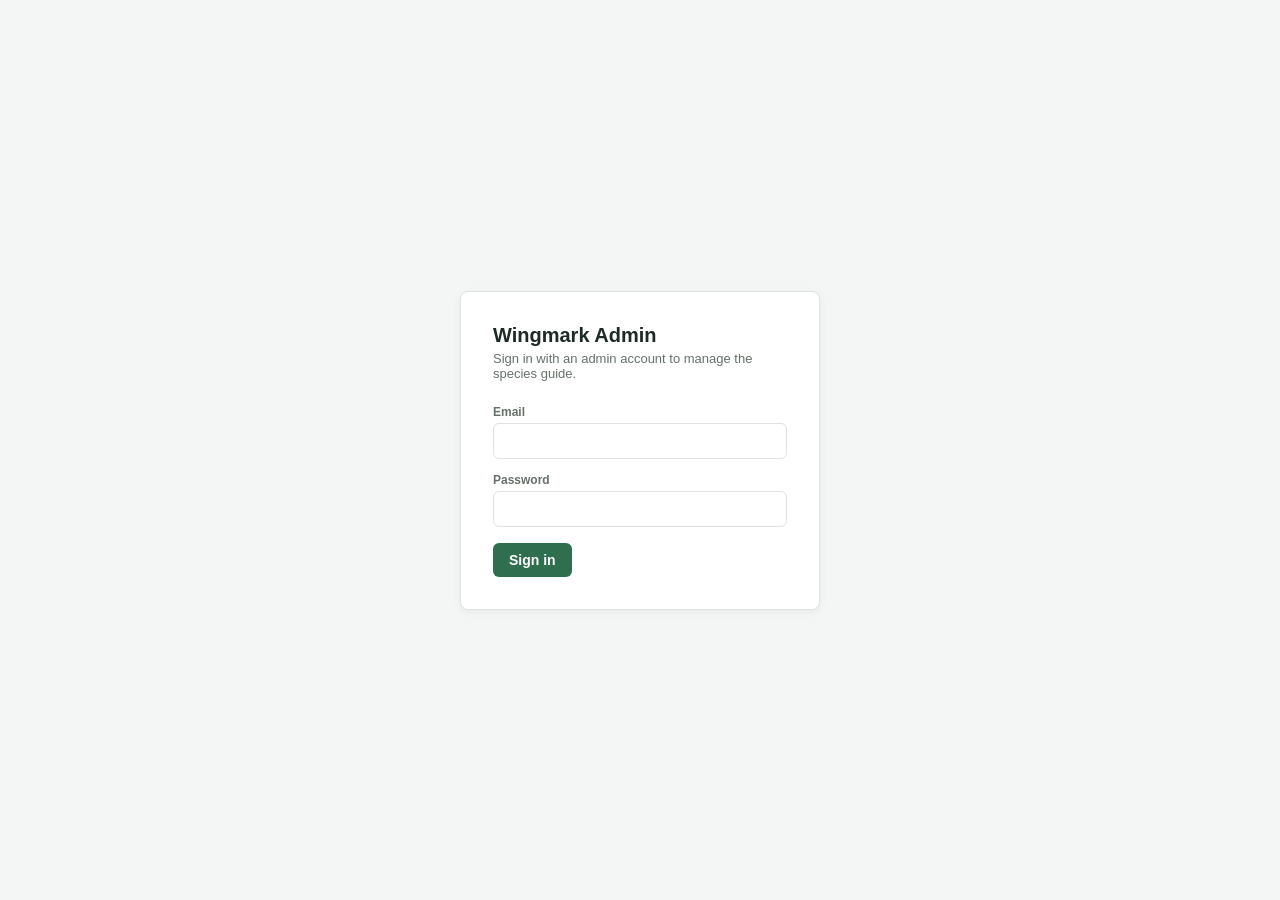
<file: src/main/resources/static/admin/index.html>
<!doctype html>
<html lang="en">
<head>
  <meta charset="utf-8" />
  <meta name="viewport" content="width=device-width, initial-scale=1" />
  <title>Wingmark Admin</title>
  <link rel="stylesheet" href="style.css" />
</head>
<body>
  <div class="topbar">
    <h1>Wingmark Admin</h1>
    <div class="who">
      <span id="who-email"></span>
      <button class="secondary" id="change-password-btn">Change password</button>
      <button class="secondary" id="logout-btn">Log out</button>
    </div>
  </div>

  <nav class="tabs">
    <button class="tab-btn active" data-section="overview">All</button>
    <button class="tab-btn" data-section="species">Species</button>
    <button class="tab-btn" data-section="users">Users</button>
    <button class="tab-btn" data-section="badges">Badges</button>
    <button class="tab-btn" data-section="icons">App icons</button>
    <button class="tab-btn" data-section="logs">Logs</button>
    <button class="tab-btn" data-section="metrics">Metrics</button>
    <button class="tab-btn" data-section="usage">Usage</button>
  </nav>

  <div class="container">
    <div id="global-msg"></div>

    <!-- ============ Change own password ============ -->
    <div class="panel hidden" id="password-panel">
      <div class="panel-header">
        <h2>Change my password</h2>
        <button class="secondary" id="cancel-password-btn">Close</button>
      </div>
      <div id="password-msg"></div>
      <form id="password-form">
        <div class="field">
          <label for="current-password">Current password</label>
          <input type="password" id="current-password" autocomplete="current-password" required />
        </div>
        <div class="grid-2">
          <div class="field">
            <label for="new-password">New password</label>
            <input type="password" id="new-password" autocomplete="new-password" minlength="8" required />
          </div>
          <div class="field">
            <label for="confirm-password">Confirm new password</label>
            <input type="password" id="confirm-password" autocomplete="new-password" minlength="8" required />
          </div>
        </div>
        <p class="muted">At least 8 characters with a letter and a number. Every other session (including the app) is signed out; this panel stays signed in.</p>
        <div class="actions">
          <button type="submit" class="primary" id="save-password-btn">Change password</button>
        </div>
      </form>
    </div>

    <!-- ============ Overview ============ -->
    <section id="section-overview" class="section">
      <div class="panel">
        <div class="panel-header"><h2>Overview</h2></div>
        <div class="stat-grid" id="stat-grid">
          <div class="stat-card" data-goto="species">
            <div class="stat-value" id="stat-species">–</div>
            <div class="stat-label">Species</div>
          </div>
          <div class="stat-card" data-goto="users">
            <div class="stat-value" id="stat-users">–</div>
            <div class="stat-label">Users</div>
          </div>
          <div class="stat-card" data-goto="badges">
            <div class="stat-value" id="stat-badges">–</div>
            <div class="stat-label">Badges</div>
          </div>
          <div class="stat-card" data-goto="logs">
            <div class="stat-value" id="stat-logs">–</div>
            <div class="stat-label">Logs</div>
          </div>
        </div>
      </div>
    </section>

    <!-- ============ Species ============ -->
    <section id="section-species" class="section hidden">
      <div class="panel" id="list-panel">
        <div class="panel-header">
          <h2>Species</h2>
          <button class="primary" id="new-species-btn">+ New species</button>
        </div>
        <div class="search-bar">
          <input type="text" id="search-input" placeholder="Filter by common name…" />
          <select id="species-sort" aria-label="Sort species">
            <option value="default">Sort: default order</option>
            <option value="scientific">Sort: scientific name (A-Z)</option>
            <option value="common">Sort: common name (A-Z)</option>
          </select>
        </div>
        <div id="species-list-msg"></div>
        <ul class="species-list" id="species-list"></ul>
      </div>

      <!-- Species form (create/edit) -->
      <div class="panel hidden" id="form-panel">
        <div class="panel-header">
          <h2 id="form-title">New species</h2>
          <button class="secondary" id="cancel-form-btn">Back to list</button>
        </div>
        <div id="form-msg"></div>
        <form id="species-form">
          <div class="grid-2">
            <div class="field">
              <label for="commonName-en">Common name (EN) *</label>
              <input type="text" id="commonName-en" required />
            </div>
            <div class="field">
              <label for="commonName-tr">Common name (TR)</label>
              <input type="text" id="commonName-tr" />
            </div>
          </div>
          <div class="field">
            <label for="scientificName">Scientific name *</label>
            <input type="text" id="scientificName" required />
          </div>
          <div class="grid-2">
            <div class="field">
              <label for="family">Family</label>
              <input type="text" id="family" />
            </div>
            <div class="field">
              <label for="order">Order</label>
              <input type="text" id="order" />
            </div>
          </div>
          <div class="grid-2">
            <div class="field">
              <label for="description-en">Description (EN)</label>
              <textarea id="description-en"></textarea>
            </div>
            <div class="field">
              <label for="description-tr">Description (TR)</label>
              <textarea id="description-tr"></textarea>
            </div>
          </div>
          <div class="grid-2">
            <div class="field">
              <label for="lifespan-en">Lifespan (EN)</label>
              <input type="text" id="lifespan-en" />
            </div>
            <div class="field">
              <label for="lifespan-tr">Lifespan (TR)</label>
              <input type="text" id="lifespan-tr" />
            </div>
          </div>
          <div class="grid-2">
            <div class="field">
              <label for="diet-en">Diet (EN)</label>
              <input type="text" id="diet-en" />
            </div>
            <div class="field">
              <label for="diet-tr">Diet (TR)</label>
              <input type="text" id="diet-tr" />
            </div>
          </div>
          <div class="grid-2">
            <div class="field">
              <label for="habitat-en">Habitat (EN)</label>
              <input type="text" id="habitat-en" />
            </div>
            <div class="field">
              <label for="habitat-tr">Habitat (TR)</label>
              <input type="text" id="habitat-tr" />
            </div>
          </div>
          <div class="grid-2">
            <div class="field">
              <label for="sizeDescription-en">Size (EN)</label>
              <input type="text" id="sizeDescription-en" />
            </div>
            <div class="field">
              <label for="sizeDescription-tr">Size (TR)</label>
              <input type="text" id="sizeDescription-tr" />
            </div>
          </div>
          <div class="grid-2">
            <div class="field">
              <label for="conservationStatus-en">Conservation status (EN)</label>
              <input type="text" id="conservationStatus-en" />
            </div>
            <div class="field">
              <label for="conservationStatus-tr">Conservation status (TR)</label>
              <input type="text" id="conservationStatus-tr" />
            </div>
          </div>
          <div class="grid-2">
            <div class="field">
              <label for="nativeRange-en">Native range (EN)</label>
              <input type="text" id="nativeRange-en" />
            </div>
            <div class="field">
              <label for="nativeRange-tr">Native range (TR)</label>
              <input type="text" id="nativeRange-tr" />
            </div>
          </div>
          <div class="actions">
            <button type="submit" class="primary" id="save-species-btn">Save species</button>
            <button type="button" class="danger hidden" id="delete-species-btn">Delete species</button>
          </div>
        </form>
      </div>

      <!-- Images (only once a species is saved/selected) -->
      <div class="panel hidden" id="images-panel">
        <div class="panel-header">
          <h2>Reference images</h2>
        </div>

        <div id="images-msg"></div>
        <div class="image-grid" id="image-grid"></div>

        <h3 class="subheading">Upload a photo</h3>
        <p class="muted">Upload a file, then tag it with a life stage/gender and attach it to this species.</p>
        <div class="grid-2">
          <div class="field">
            <label for="upload-lifeStage">Life stage</label>
            <select id="upload-lifeStage">
              <option value="ADULT">Adult</option>
              <option value="BABY">Baby</option>
            </select>
          </div>
          <div class="field">
            <label for="upload-gender">Gender</label>
            <select id="upload-gender">
              <option value="NOT_APPLICABLE">Not applicable</option>
              <option value="MALE">Male</option>
              <option value="FEMALE">Female</option>
            </select>
          </div>
        </div>
        <div class="grid-2">
          <div class="field">
            <label for="upload-source">Where is the photo from?</label>
            <select id="upload-source">
              <option value="own">My own photo (no credit needed)</option>
              <option value="commons">Wikimedia Commons</option>
            </select>
          </div>
          <div class="field hidden" id="upload-commons-wrap">
            <label for="upload-commons-url">Commons file page link</label>
            <input type="url" id="upload-commons-url" placeholder="https://commons.wikimedia.org/wiki/File:…" />
          </div>
        </div>
        <p class="muted hidden" id="upload-commons-note">The license, author and source are read from Commons automatically. Only public domain, CC0, CC BY and CC BY-SA are accepted.</p>
        <div class="field">
          <label for="upload-caption">Caption</label>
          <input type="text" id="upload-caption" placeholder="Optional caption" />
        </div>
        <div class="upload-row">
          <input type="file" id="upload-file" accept="image/*" />
          <button class="primary" id="upload-btn">Upload &amp; attach</button>
        </div>
        <p class="muted upload-row-label">Or attach an image by URL instead:</p>
        <div class="upload-row">
          <input type="url" id="image-url-input" placeholder="https://…" />
          <button class="secondary" id="attach-url-btn">Attach URL</button>
        </div>

      </div>
    </section>

    <!-- ============ Users ============ -->
    <section id="section-users" class="section hidden">
      <div class="panel" id="users-list-panel">
        <div class="panel-header">
          <h2>Users</h2>
        </div>
        <div class="search-bar">
          <input type="text" id="users-search-input" placeholder="Filter by email or username…" />
        </div>
        <div id="users-list-msg"></div>
        <div class="table-wrap">
          <table class="data-table" id="users-table">
            <thead>
              <tr>
                <th>Email</th>
                <th>Username</th>
                <th>Name</th>
                <th>Role</th>
                <th>Verified</th>
                <th></th>
              </tr>
            </thead>
            <tbody id="users-tbody"></tbody>
          </table>
        </div>
      </div>

      <!-- User detail: this user's bird logs and badge progress -->
      <div class="panel hidden" id="user-detail-panel">
        <div class="panel-header">
          <h2 id="user-detail-title">User details</h2>
          <button class="secondary" id="cancel-user-detail-btn">Back to list</button>
        </div>
        <div id="user-detail-msg"></div>

        <h3 class="subheading">Profile picture</h3>
        <div id="user-detail-profile-picture" class="muted">—</div>

        <h3 class="subheading">Favorite species</h3>
        <p id="user-detail-favorite-species" class="muted">—</p>

        <h3 class="subheading">Badges</h3>
        <ul class="species-list" id="user-detail-badges"></ul>

        <h3 class="subheading">Bird logs</h3>
        <div class="table-wrap">
          <table class="data-table" id="user-detail-logs-table">
            <thead>
              <tr>
                <th>Species</th>
                <th>Life stage</th>
                <th>Gender</th>
                <th>Pet</th>
                <th>Observed</th>
                <th>Logged</th>
                <th>Note</th>
              </tr>
            </thead>
            <tbody id="user-detail-logs-tbody"></tbody>
          </table>
        </div>
      </div>

      <div class="panel hidden" id="user-form-panel">
        <div class="panel-header">
          <h2>Edit user</h2>
          <button class="secondary" id="cancel-user-form-btn">Back to list</button>
        </div>
        <div id="user-form-msg"></div>
        <form id="user-form">
          <div class="field">
            <label>Email</label>
            <input type="text" id="user-email" disabled />
          </div>
          <div class="grid-2">
            <div class="field">
              <label for="user-firstName">First name</label>
              <input type="text" id="user-firstName" />
            </div>
            <div class="field">
              <label for="user-lastName">Last name</label>
              <input type="text" id="user-lastName" />
            </div>
          </div>
          <div class="grid-2">
            <div class="field">
              <label for="user-role">Role</label>
              <select id="user-role">
                <option value="USER">User</option>
                <option value="ADMIN">Admin</option>
              </select>
            </div>
            <div class="field">
              <label for="user-emailVerified">Email verified</label>
              <select id="user-emailVerified">
                <option value="true">Yes</option>
                <option value="false">No</option>
              </select>
            </div>
          </div>
          <p class="muted" id="user-access-hint">Role and verification changes apply on the user's very next request. Setting "Email verified" to No locks them out until they verify again.</p>
          <div class="field">
            <label for="user-favoriteSpeciesId">Favorite species</label>
            <select id="user-favoriteSpeciesId">
              <option value="">None</option>
            </select>
          </div>
          <div class="field">
            <label for="user-profilePicture">Profile picture</label>
            <select id="user-profilePicture">
              <option value="">None</option>
            </select>
            <p class="muted">Preset avatars ship with the app; a custom photo is one the user uploaded. Pick "None" to remove an inappropriate photo.</p>
          </div>
          <div class="actions">
            <button type="submit" class="primary" id="save-user-btn">Save user</button>
            <button type="button" class="secondary" id="send-reset-code-btn">Send password reset code</button>
            <button type="button" class="danger" id="delete-user-btn">Delete user</button>
          </div>
        </form>
      </div>
    </section>

    <!-- ============ Badges ============ -->
    <section id="section-badges" class="section hidden">
      <div class="panel" id="badges-list-panel">
        <div class="panel-header">
          <h2>Badges</h2>
          <button class="primary" id="new-badge-btn">+ New badge</button>
        </div>
        <div id="badges-list-msg"></div>
        <ul class="species-list" id="badges-list"></ul>
      </div>

      <div class="panel hidden" id="badge-form-panel">
        <div class="panel-header">
          <h2 id="badge-form-title">New badge</h2>
          <button class="secondary" id="cancel-badge-form-btn">Back to list</button>
        </div>
        <div id="badge-form-msg"></div>
        <form id="badge-form">
          <div class="grid-2">
            <div class="field">
              <label for="badge-name-en">Name (EN) *</label>
              <input type="text" id="badge-name-en" required />
            </div>
            <div class="field">
              <label for="badge-name-tr">Name (TR)</label>
              <input type="text" id="badge-name-tr" />
            </div>
          </div>
          <div class="grid-2">
            <div class="field">
              <label for="badge-description-en">Description (EN)</label>
              <textarea id="badge-description-en"></textarea>
            </div>
            <div class="field">
              <label for="badge-description-tr">Description (TR)</label>
              <textarea id="badge-description-tr"></textarea>
            </div>
          </div>
          <div class="grid-2">
            <div class="field">
              <label for="badge-icon">Icon (URL or identifier)</label>
              <input type="text" id="badge-icon" />
            </div>
            <div class="field">
              <label for="badge-tier">Tier</label>
              <select id="badge-tier">
                <option value="">None</option>
                <option value="BRONZE">Bronze</option>
                <option value="SILVER">Silver</option>
                <option value="GOLD">Gold</option>
                <option value="DIAMOND">Diamond</option>
              </select>
            </div>
          </div>
          <div class="field secret-toggle">
            <label class="switch" for="badge-secret">
              <input type="checkbox" id="badge-secret" class="switch-input" />
              <span class="switch-track"><span class="switch-thumb"></span></span>
              <span class="switch-text" id="badge-secret-text">Not secret</span>
            </label>
            <p class="muted">Secret: users who have not earned the badge see no details (only its tier), and it is left out of the public catalog.</p>
          </div>
          <div class="field">
            <label for="badge-displayOrder">Display order (optional; lowest first in the app, empty = last)</label>
            <input type="text" id="badge-displayOrder" inputmode="numeric" placeholder="e.g. 1" />
          </div>
          <div class="grid-2">
            <div class="field">
              <label for="badge-criteriaType">Criteria type *</label>
              <select id="badge-criteriaType" required>
                <option value="TOTAL_LOGS">Total logs</option>
                <option value="UNIQUE_SPECIES">Unique species</option>
                <option value="BABY_LOGS">Baby logs</option>
                <option value="UNKNOWN_SPECIES_LOGS">Unknown species logs</option>
                <option value="PET_LOGS">Pet logs</option>
                <option value="SPECIES_IN_RADIUS">Species in radius</option>
                <option value="SIGHTINGS_IN_RADIUS">Sightings in radius</option>
                <option value="SPECIES_LOGS">Specific species logs</option>
                <option value="SAME_GENUS_SPECIES">Same genus species</option>
                <option value="FAVORITE_SPECIES_LOGS">Favorite species logs (only shown to users with a favorite species)</option>
                <option value="EARLY_BIRD_LOGS">Sighting between two times of day (e.g. early bird 04:00-06:00, night owl 22:00-02:00)</option>
                <option value="FAMILY_PORTRAIT">Family portrait (chosen parts of one species, e.g. male + female + juvenile)</option>
                <option value="SAME_GENUS_ANY">Same genus, any genus (species of one genus; subspecies count as their species)</option>
                <option value="RARE_SPECIES_LOGS">Rare species logs (logs of Endangered or Critically Endangered species; the target is how many)</option>
                <option value="ALL_OTHER_BADGES">Unlock all badges (earned when every other badge is earned; this badge is not counted; enter 1 as target)</option>
              </select>
            </div>
            <div class="field">
              <label for="badge-criteriaValue">Criteria value (target) *</label>
              <input type="text" id="badge-criteriaValue" required inputmode="numeric" placeholder="e.g. 10" />
            </div>
          </div>
          <div class="field" id="radius-field-wrap">
            <label for="badge-radiusMeters">Radius (meters) — only for "Species in radius" / "Sightings in radius"</label>
            <input type="text" id="badge-radiusMeters" inputmode="numeric" placeholder="e.g. 5000" />
          </div>
          <div class="field" id="species-field-wrap">
            <label for="badge-speciesId">Species — only for "Specific species logs"</label>
            <select id="badge-speciesId">
              <option value="">Select a species…</option>
            </select>
          </div>
          <div class="field" id="genus-field-wrap">
            <label for="badge-genus">Genus (optional, e.g. Passer) — only for "Same genus species"</label>
            <input type="text" id="badge-genus" placeholder="e.g. Passer" />
          </div>
          <div class="field hidden" id="family-parts-field-wrap">
            <label>Parts of one species needed (each from a different log) — only for "Family portrait"</label>
            <div class="checkbox-row">
              <label><input type="checkbox" id="badge-part-male" /> Male</label>
              <label><input type="checkbox" id="badge-part-female" /> Female</label>
              <label><input type="checkbox" id="badge-part-baby" /> Juvenile</label>
            </div>
            <p class="muted">The target above counts how many of the chosen parts are needed (at most the number chosen).</p>
          </div>
          <div class="grid-2 hidden" id="time-window-field-wrap">
            <div class="field">
              <label for="badge-timeFrom">From (local time of day) — only for "Sighting between two times of day"</label>
              <input type="time" id="badge-timeFrom" />
            </div>
            <div class="field">
              <label for="badge-timeTo">Until (local time of day, not included; earlier than From means past midnight)</label>
              <input type="time" id="badge-timeTo" />
            </div>
          </div>
          <div class="actions">
            <button type="submit" class="primary" id="save-badge-btn">Save badge</button>
            <button type="button" class="danger hidden" id="delete-badge-btn">Delete badge</button>
          </div>
        </form>
      </div>
    </section>

    <!-- ============ App icons ============ -->
    <section id="section-icons" class="section hidden">
      <div class="panel">
        <div class="panel-header">
          <h2>App icons</h2>
          <button class="primary" id="new-icon-btn">+ Add icon</button>
        </div>
        <p class="muted">An icon in this list is visible to users; deleting it hides it. The icon id must match the icon name built into the iOS app.</p>
        <div id="icons-msg"></div>
        <form id="icon-form" class="hidden">
          <div class="grid-2">
            <div class="field">
              <label for="icon-id">Icon id *</label>
              <input type="text" id="icon-id" required maxlength="40" pattern="[a-z0-9][a-z0-9_\-]{0,39}" placeholder="halloween" />
            </div>
            <div class="field">
              <label for="icon-name-en">Name (EN) *</label>
              <input type="text" id="icon-name-en" required maxlength="60" />
            </div>
            <div class="field">
              <label for="icon-name-tr">Name (TR) *</label>
              <input type="text" id="icon-name-tr" required maxlength="60" />
            </div>
          </div>
          <div class="form-actions">
            <button type="submit" class="primary" id="save-icon-btn">Add</button>
            <button type="button" class="secondary" id="cancel-icon-btn">Cancel</button>
          </div>
        </form>
        <ul class="species-list" id="icons-list"></ul>
      </div>
    </section>

    <!-- ============ Logs (all users, admin-only) ============ -->
    <section id="section-logs" class="section hidden">
      <div class="panel">
        <div class="panel-header">
          <h2>Bird logs</h2>
        </div>
        <div class="search-bar">
          <input type="text" id="logs-search-input" placeholder="Filter by user email or species…" />
        </div>
        <div id="logs-list-msg"></div>
        <div class="table-wrap">
          <table class="data-table" id="logs-table">
            <thead>
              <tr>
                <th>User</th>
                <th>Species</th>
                <th>Life stage</th>
                <th>Gender</th>
                <th>Pet</th>
                <th>Observed</th>
                <th>Logged</th>
                <th>Note</th>
                <th></th>
              </tr>
            </thead>
            <tbody id="logs-tbody"></tbody>
          </table>
        </div>
      </div>
    </section>

    <!-- ============ Metrics ============ -->
    <section id="section-metrics" class="section hidden">
      <div class="panel">
        <div class="panel-header">
          <h2>Metrics</h2>
          <button class="secondary" id="reload-metrics-btn">Reload</button>
        </div>
        <p class="muted" id="metrics-calculated-at"></p>
        <div id="metrics-msg"></div>
      </div>

      <div class="panel">
        <div class="panel-header"><h2>Favorite species</h2></div>
        <div class="bar-chart" id="metrics-favorite-species"></div>
      </div>

      <div class="panel">
        <div class="panel-header"><h2>Badge completions</h2></div>
        <div class="bar-chart" id="metrics-badge-completions"></div>
      </div>

      <div class="panel">
        <div class="panel-header"><h2>Most popular regions</h2></div>
        <div class="bar-chart" id="metrics-top-regions"></div>
      </div>

      <div class="panel">
        <div class="panel-header"><h2>Locale usage</h2></div>
        <div class="bar-chart" id="metrics-locale-usage"></div>
      </div>
    </section>

    <!-- ============ Usage ============ -->
    <section id="section-usage" class="section hidden">
      <div class="panel">
        <div class="panel-header">
          <h2>Anonymous usage</h2>
          <button class="secondary" id="reload-usage-btn">Reload</button>
        </div>
        <p class="muted" id="usage-generated-at"></p>
        <p class="muted" id="usage-note"></p>
        <div id="usage-msg"></div>
        <div class="stat-grid" id="usage-stat-grid"></div>
      </div>

      <div class="panel">
        <div class="panel-header"><h2>Logs per day (last 30 days)</h2></div>
        <div class="bar-chart" id="usage-logs-per-day"></div>
      </div>

      <div class="panel">
        <div class="panel-header"><h2>Logs per week (last 12 weeks)</h2></div>
        <div class="bar-chart" id="usage-logs-per-week"></div>
      </div>

      <div class="panel">
        <div class="panel-header"><h2>Logs per user</h2></div>
        <div class="bar-chart" id="usage-sightings-per-user"></div>
      </div>

      <div class="panel">
        <div class="panel-header"><h2>Most-logged species</h2></div>
        <div class="bar-chart" id="usage-top-species"></div>
      </div>

      <div class="panel">
        <div class="panel-header"><h2>Regions (about 110 km cells)</h2></div>
        <div class="bar-chart" id="usage-regions"></div>
      </div>
    </section>
  </div>

  <script src="api.js"></script>
  <script src="app.js"></script>
</body>
</html>
</file>
<file: src/main/resources/static/admin/style.css>
:root {
  --bg: #f4f6f5;
  --surface: #ffffff;
  --border: #dfe3e1;
  --text: #1e2a24;
  --muted: #667169;
  --primary: #2f6f4f;
  --primary-dark: #234f39;
  --danger: #b3452c;
  --radius: 8px;
}

* { box-sizing: border-box; }

body {
  margin: 0;
  font-family: -apple-system, BlinkMacSystemFont, "Segoe UI", Helvetica, Arial, sans-serif;
  background: var(--bg);
  color: var(--text);
}

a { color: var(--primary); }

.hidden { display: none !important; }

/* ---------- Login page ---------- */
.login-page {
  min-height: 100vh;
  display: flex;
  align-items: center;
  justify-content: center;
  padding: 16px;
}

.login-card {
  background: var(--surface);
  border: 1px solid var(--border);
  border-radius: var(--radius);
  padding: 32px;
  width: 100%;
  max-width: 360px;
  box-shadow: 0 2px 10px rgba(0,0,0,0.05);
}

.login-card h1 {
  margin: 0 0 4px;
  font-size: 20px;
}

.login-card p.subtitle {
  margin: 0 0 24px;
  color: var(--muted);
  font-size: 13px;
}

/* ---------- Layout ---------- */
.topbar {
  background: var(--primary-dark);
  color: #fff;
  padding: 14px 24px;
  display: flex;
  align-items: center;
  justify-content: space-between;
}

.topbar h1 {
  font-size: 16px;
  margin: 0;
  font-weight: 600;
}

.topbar .who {
  font-size: 13px;
  opacity: 0.85;
  display: flex;
  align-items: center;
  gap: 12px;
}

.tabs {
  background: var(--surface);
  border-bottom: 1px solid var(--border);
  display: flex;
  gap: 4px;
  padding: 0 20px;
  overflow-x: auto;
}

.tab-btn {
  background: transparent;
  border: none;
  border-bottom: 2px solid transparent;
  border-radius: 0;
  padding: 12px 14px;
  font-size: 13px;
  font-weight: 600;
  color: var(--muted);
  white-space: nowrap;
}

.tab-btn:hover { color: var(--text); }

.tab-btn.active {
  color: var(--primary-dark);
  border-bottom-color: var(--primary);
}

.section.hidden { display: none; }

.container {
  max-width: 960px;
  margin: 24px auto;
  padding: 0 16px 48px;
}

.subheading {
  font-size: 14px;
  margin-top: 20px;
}

.upload-row-label {
  margin-top: 6px;
}

/* ---------- Overview stats ---------- */
.stat-grid {
  display: grid;
  grid-template-columns: repeat(auto-fit, minmax(140px, 1fr));
  gap: 14px;
}

.stat-card {
  border: 1px solid var(--border);
  border-radius: var(--radius);
  padding: 18px;
  text-align: center;
  cursor: pointer;
  background: #fafcfb;
}

.stat-card:hover { border-color: var(--primary); background: #f2f8f4; }

.stat-value {
  font-size: 28px;
  font-weight: 700;
  color: var(--primary-dark);
}

.stat-label {
  font-size: 12px;
  color: var(--muted);
  margin-top: 4px;
  text-transform: uppercase;
  letter-spacing: 0.03em;
}

/* ---------- Data table (users) ---------- */
.table-wrap { overflow-x: auto; }

.data-table {
  width: 100%;
  border-collapse: collapse;
  font-size: 13px;
}

.data-table th {
  text-align: left;
  font-size: 11px;
  text-transform: uppercase;
  letter-spacing: 0.03em;
  color: var(--muted);
  padding: 8px 10px;
  border-bottom: 1px solid var(--border);
  white-space: nowrap;
}

.data-table td {
  padding: 8px 10px;
  border-bottom: 1px solid var(--border);
  vertical-align: middle;
}

.data-table tr:last-child td { border-bottom: none; }

.badge-tag {
  display: inline-block;
  font-size: 11px;
  font-weight: 600;
  padding: 2px 8px;
  border-radius: 999px;
  background: #eceeed;
  color: var(--text);
}

.badge-tag.admin { background: #234f39; color: #fff; }

.panel {
  background: var(--surface);
  border: 1px solid var(--border);
  border-radius: var(--radius);
  padding: 20px;
  margin-bottom: 20px;
}

.panel-header {
  display: flex;
  align-items: center;
  justify-content: space-between;
  margin-bottom: 16px;
}

.panel-header h2 {
  margin: 0;
  font-size: 16px;
}

/* ---------- Forms ---------- */
label {
  display: block;
  font-size: 12px;
  font-weight: 600;
  color: var(--muted);
  margin-bottom: 4px;
}

input[type=text], input[type=email], input[type=password], input[type=url], textarea, select {
  width: 100%;
  padding: 9px 10px;
  border: 1px solid var(--border);
  border-radius: 6px;
  font-size: 14px;
  font-family: inherit;
  background: #fff;
  color: var(--text);
}

textarea { resize: vertical; min-height: 70px; }

.field { margin-bottom: 14px; }

.grid-2 {
  display: grid;
  grid-template-columns: 1fr 1fr;
  gap: 14px;
}

@media (max-width: 560px) {
  .grid-2 { grid-template-columns: 1fr; }
}

button {
  cursor: pointer;
  border: none;
  border-radius: 6px;
  padding: 9px 16px;
  font-size: 14px;
  font-weight: 600;
  font-family: inherit;
}

button.primary { background: var(--primary); color: #fff; }
button.primary:hover { background: var(--primary-dark); }
button.secondary { background: #eceeed; color: var(--text); }
button.secondary:hover { background: #dfe3e1; }
button.danger { background: transparent; color: var(--danger); border: 1px solid var(--danger); }
button.danger:hover { background: #fbeae5; }
button.link { background: transparent; color: var(--primary); padding: 4px 6px; }
button:disabled { opacity: 0.5; cursor: not-allowed; }

.actions { display: flex; gap: 8px; margin-top: 16px; }

/* ---------- Species list ---------- */
.species-list { list-style: none; margin: 0; padding: 0; }

.species-row {
  display: flex;
  align-items: center;
  gap: 12px;
  padding: 10px 4px;
  border-bottom: 1px solid var(--border);
}

.species-row:last-child { border-bottom: none; }

.species-thumb {
  width: 42px;
  height: 42px;
  border-radius: 6px;
  object-fit: cover;
  background: #eceeed;
  flex-shrink: 0;
}

.species-info { flex: 1; min-width: 0; }
.species-info .common { font-weight: 600; font-size: 14px; }
.species-info .scientific { font-size: 12px; color: var(--muted); font-style: italic; }

.row-actions { display: flex; gap: 6px; flex-shrink: 0; }

/* ---------- Images grid ---------- */
.image-grid {
  display: grid;
  grid-template-columns: repeat(auto-fill, minmax(120px, 1fr));
  gap: 10px;
  margin-top: 12px;
}

.image-card {
  border: 1px solid var(--border);
  border-radius: 6px;
  overflow: hidden;
  background: #fafafa;
}

.image-card img {
  width: 100%;
  height: 90px;
  object-fit: cover;
  display: block;
  background: #eceeed;
}

.image-card .meta {
  padding: 6px 8px;
  font-size: 11px;
  color: var(--muted);
}

.image-card .meta .tags { font-weight: 600; color: var(--text); }

.image-card .meta button { width: 100%; margin-top: 6px; padding: 4px; font-size: 11px; }

/* ---------- Messages ---------- */
.msg {
  padding: 10px 12px;
  border-radius: 6px;
  font-size: 13px;
  margin-bottom: 14px;
}

.msg.error { background: #fbeae5; color: var(--danger); border: 1px solid #f0c7ba; }
.msg.success { background: #e7f3ec; color: var(--primary-dark); border: 1px solid #bfe0cd; }

.muted { color: var(--muted); font-size: 13px; }

.search-bar { margin-bottom: 14px; display: flex; gap: 10px; align-items: center; }
.search-bar input { flex: 1; }
.search-bar select { width: auto; flex-shrink: 0; }

.upload-row {
  display: flex;
  align-items: center;
  gap: 10px;
  margin-top: 8px;
}

.upload-row input[type=file] { flex: 1; font-size: 13px; }

/* ---------- Metrics bar charts ---------- */
.bar-chart { display: flex; flex-direction: column; gap: 10px; }

.bar-row {
  display: grid;
  grid-template-columns: 140px 1fr 48px;
  align-items: center;
  gap: 10px;
}

.bar-label {
  font-size: 13px;
  overflow: hidden;
  text-overflow: ellipsis;
  white-space: nowrap;
}

.bar-track {
  background: #eceeed;
  border-radius: 4px;
  height: 16px;
  overflow: hidden;
}

.bar-fill {
  background: var(--primary);
  height: 100%;
  border-radius: 4px;
  min-width: 2px;
}

.bar-value {
  font-size: 12px;
  font-weight: 600;
  color: var(--muted);
  text-align: right;
}

@media (max-width: 560px) {
  .bar-row { grid-template-columns: 90px 1fr 36px; }
}

.profile-photo {
  max-width: 96px;
  max-height: 96px;
  border-radius: 8px;
}

/* ---------- Family portrait parts ---------- */
.checkbox-row { display: flex; gap: 18px; flex-wrap: wrap; margin-top: 4px; }
.checkbox-row label { display: inline-flex; align-items: center; gap: 6px; font-size: 14px; }
/* ---------- Secret toggle ---------- */
.switch { display: inline-flex; align-items: center; gap: 10px; cursor: pointer; font-size: 14px; }
.switch-input { position: absolute; opacity: 0; width: 0; height: 0; }
.switch-track {
  position: relative;
  width: 42px;
  height: 24px;
  border-radius: 12px;
  background: #c9ceca;
  transition: background 0.15s;
  flex-shrink: 0;
}
.switch-thumb {
  position: absolute;
  top: 3px;
  left: 3px;
  width: 18px;
  height: 18px;
  border-radius: 50%;
  background: #fff;
  transition: left 0.15s;
}
.switch-input:checked + .switch-track { background: var(--primary); }
.switch-input:checked + .switch-track .switch-thumb { left: 21px; }
.switch-input:focus-visible + .switch-track { outline: 2px solid var(--primary); outline-offset: 2px; }
.secret-toggle .muted { margin: 6px 0 0; font-size: 12px; }

#icon-form { margin-bottom: 16px; }
</file>
